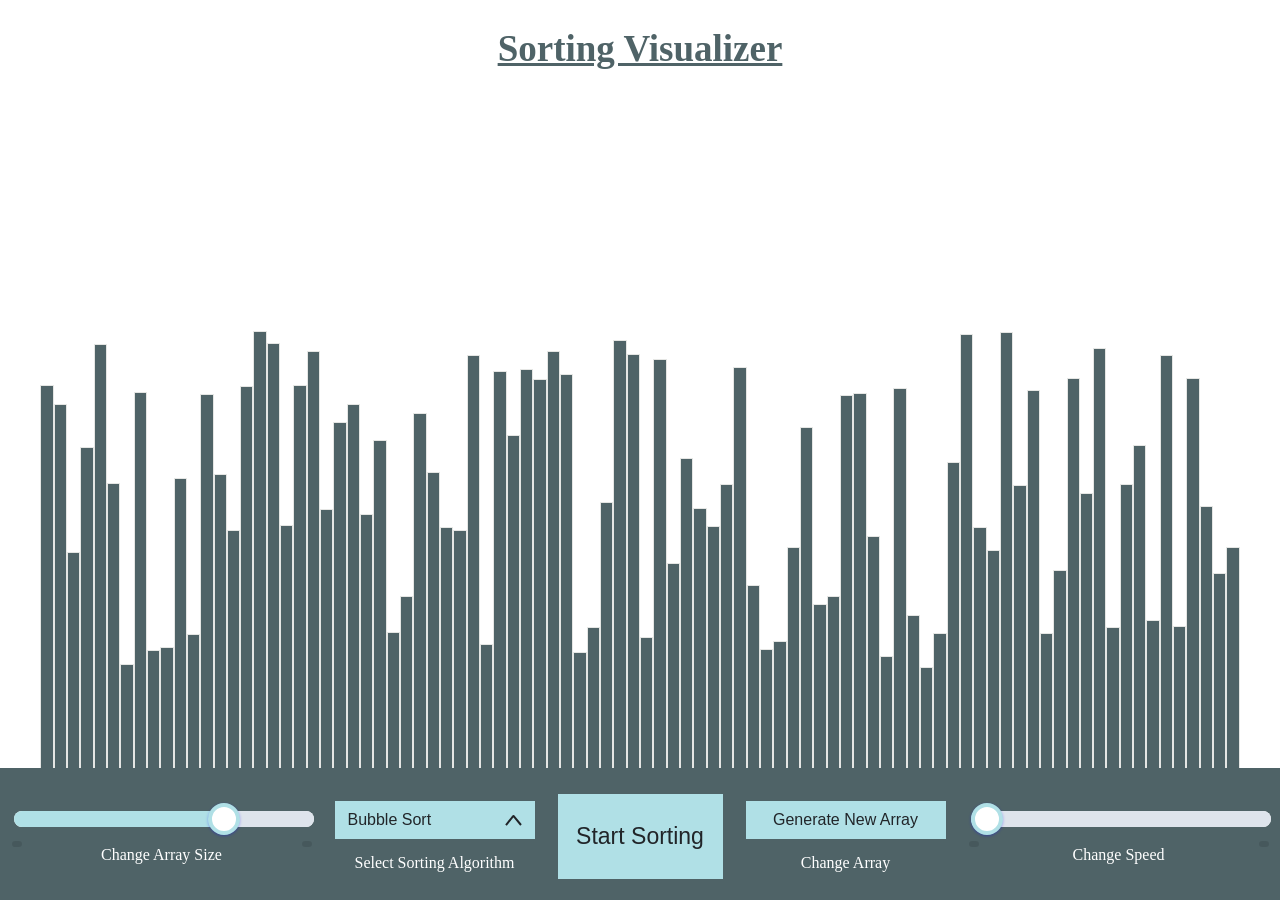
<file: index.html>
<!DOCTYPE html>
<html>
<link rel="stylesheet" href="./CSS/style.css">

<body>
    <div
        style="font-size: 37px;font-weight: bold; padding-top: 27px; text-align: center; text-decoration: underline;color: #4f6367;">
        Sorting Visualizer
    </div>
    <div class="nav">
        <div>

            <div class="range-slider">
                <input id="arrsize" class="range" type="range" step="10" value="90" min="10" max="120">
            </div>
            <div class="label"> Change Array Size </div>
        </div>

        <div>
            <div class="custome-dropdown" style="width: 200px;">
                <button class="custome-dropdown-btn btn" style="text-align:left;"><span id="changealgobtntxt">Bubble
                        Sort</span>

                    <svg id="arrowup" class="show" style="float: right;margin-top: 7px; display: none" width="17"
                        height="11" viewBox="0 0 17 11" fill="none" xmlns="http://www.w3.org/2000/svg">
                        <path d="M1 10.0116C7 2.41158 8.5 0.844913 8.5 1.01158L16 10.0116" stroke="#212529"
                            stroke-width="2" />
                    </svg>
                    <svg id="arrowdown" style="float: right;margin-top: 7px; display: none" width="17" height="12"
                        viewBox="0 0 17 12" fill="none" xmlns="http://www.w3.org/2000/svg">
                        <path d="M16 1.00002C10 8.60002 8.5 10.1667 8.5 10L1 1.00002" stroke="#212529   "
                            stroke-width="2" />
                    </svg>


                </button>
                <div class="menu">
                    <li data-value="1">Bubble Sort</li>
                    <li data-value="2">Merge Sort</li>
                    <li data-value="3">Selection Sort</li>
                    <li data-value="4">Insertion Sort</li>
                </div>
            </div>
            <div class="label"> Select Sorting Algorithm </div>
        </div>
        <button id="startsorting" class="btn" onclick="startSorting()"
            style="width: 165px;font-size: 23px;height: 85px;"> Start
            Sorting </button>
        <div>
            <button id="generatenewarray" class="btn" onclick="generate_array()" style=" width: 200px;">
                Generate New Array</button>
            <div class="label"> Change Array</div>

        </div>
        <div>

            <div class="range-slider">
                <input id="time" class="range range2" type="range" step="100" value="50" min="10" max="510">
            </div>
            <div class="label"> Change Speed </div>
        </div>
    </div>
    <div class="container">
        <div class="mainClass"></div>
    </div>
</body>
<script src="./Scripts/merge.js"></script>
<script src="./Scripts/bubblesort.js"></script>
<script src="./Scripts/selectionsort.js"></script>
<script src="./Scripts/insertionsort.js"></script>
<script src="./Scripts/jqurey.js"></script>
<script src="./Scripts/main.js"></script>


<script src="./Scripts/custome-dropdown.js"></script>
<script src="./Scripts/rangeslider.js"></script>

</html>
</file>
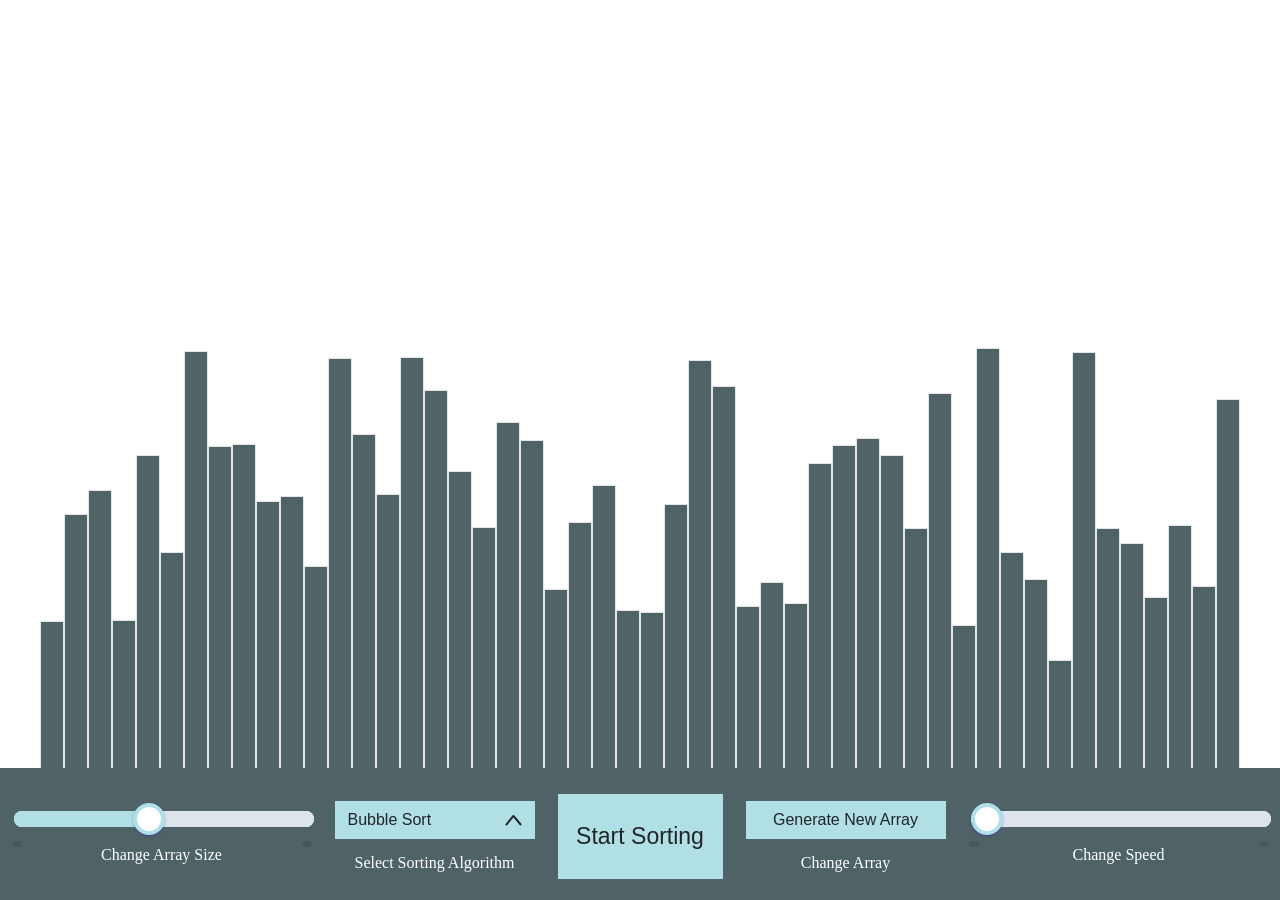
<file: mail.html>
<!DOCTYPE html>
<html>
<link rel="stylesheet" href="./CSS/style.css">

<body>
    <div class="nav">
        <div>

            <div class="range-slider">
                <input id="arrsize" class="range" type="range" step="10" value="50" min="10" max="100">
            </div>
            <div class="label"> Change Array Size </div>
        </div>

        <div>
            <div class="custome-dropdown" style="width: 200px;">
                <button class="custome-dropdown-btn btn" style="text-align:left;"><span id="changealgobtntxt">Bubble
                        Sort</span>

                    <svg style="float: right;margin-top: 7px;" width="17" height="11" viewBox="0 0 17 11" fill="none"
                        xmlns="http://www.w3.org/2000/svg">
                        <path d="M1 10.0116C7 2.41158 8.5 0.844913 8.5 1.01158L16 10.0116" stroke="#212529"
                            stroke-width="2" />
                    </svg>

                </button>
                <div class="menu">
                    <li data-value="1">Bubble Sort</li>
                    <li data-value="2">Merge Sort</li>
                    <li data-value="3">Selection Sort</li>
                    <li data-value="4">Insertion Sort</li>
                </div>
            </div>
            <div class="label"> Select Sorting Algorithm </div>
        </div>
        <button id="startsorting" class="btn" onclick="startSorting()"
            style="width: 165px;font-size: 23px;height: 85px;"> Start
            Sorting </button>
        <div>
            <button id="generatenewarray" class="btn" onclick="generate_array()" style=" width: 200px;">
                Generate New Array</button>
            <div class="label"> Change Array</div>

        </div>
        <div>

            <div class="range-slider">
                <input id="time" class="range range2" type="range" step="100" value="50" min="10" max="510">
            </div>
            <div class="label"> Change Speed </div>
        </div>
    </div>
    <div class="container">
        <div class="mainClass"></div>
    </div>
</body>
<script src="./Scripts/merge.js"></script>
<script src="./Scripts/bubblesort.js"></script>
<script src="./Scripts/selectionsort.js"></script>
<script src="./Scripts/insertionsort.js"></script>
<script src="./Scripts/jqurey.js"></script>
<script src="./Scripts/main.js"></script>


<script src="./Scripts/custome-dropdown.js"></script>
<script src="./Scripts/rangeslider.js"></script>

</html>
</file>
<file: CSS/style.css>
body{ 
    margin: 0;
    
    min-width: 1200px;
    

  } 
  .bar
  {
    width: 10px;
    border:1px solid #e5e6e4;
    border-bottom:none;
    float: left;
    background: #4f6367;; 
  }
  .nav{
    width: 100%;
    height: 100px;
    
    background: #4f6367;
    display: flex;
    position: fixed;
    bottom: 0;
    justify-content: space-around;
    align-items: center;
    padding-bottom: 14px;


  }
  .container{    
    display: flex;
    justify-content: center;
    align-items: center;
    position: fixed;
    width: 100%;
    bottom: 100px;
    border-bottom: 32px solid #4f6367;


  }
  .mainClass{
    width: 1200px;
    display: flex;
    align-items: flex-end;
    justify-content: center;
  }

  

  .range-slider {
    width: 300px; 
    position: relative;  
  }
  .range {
    -webkit-appearance: none;
    width: 100%;
    border-radius: 8px;
  }
  .range:focus {
    outline: none;
  }
  .range::before,
  .range::after {
    position: absolute;
    top: 2rem;
    color: #333;
    font-size: 14px;
    line-height: 1;
    padding: 3px 5px;
    background-color: rgba(0, 0, 0, 0.1);
    border-radius: 4px;
  }
  .range::before {
    left: 0;
    content: attr(data-min);
  }
  .range::after {
    right: 0;
    content: attr(data-max);
  }
  .range::-webkit-slider-runnable-track {
    width: 100%;
    height: 1rem;
    cursor: pointer;
    animate: 0.2s;
    background: linear-gradient(90deg, powderblue var(--range-progress), #dee4ec var(--range-progress));
    border-radius: 1rem;
  }
  .range::-webkit-slider-thumb {
    -webkit-appearance: none;
    border: 0.25rem solid powderblue;
    box-shadow: 0 1px 3px rgba(0, 0, 255, 0.3);
    border-radius: 50%;
    background: #fff;
    cursor: pointer;
    height: 32px;
    width: 32px;
    transform: translateY(calc(-50% + 8px));
  } 
  .range2::-webkit-slider-runnable-track {
    width: 100%;
    height: 1rem;
    cursor: pointer;
    animate: 0.2s;
    background: linear-gradient(90deg, powderblue var(--range-progress2), #dee4ec var(--range-progress2));
    border-radius: 1rem;
  }

  
  .btn {
    display: inline-block;
    font-weight: 400;
    color: #212529;
    text-align: center;
    vertical-align: middle;
    -webkit-user-select: none;
    -moz-user-select: none;
    -ms-user-select: none;
    user-select: none;
    background-color: transparent;
    border: 1px solid transparent;
    padding: 0.375rem 0.75rem;
    font-size: 1rem;
    line-height: 1.5; 
    transition: color 0.15s ease-in-out, background-color 0.15s ease-in-out, border-color 0.15s ease-in-out, box-shadow 0.15s ease-in-out;
    background: powderblue;
    width:100%;
    cursor: pointer;
  }

  .custome-dropdown{
    position: relative; 
  }
  .custome-dropdown>.menu {
    width: calc(100% - 2px);
    display: none;
    position:absolute;
    left: 0;
    overflow: hidden;
    background: white;
    border-left: 1px solid #bdbdbd;
    border-right: 1px solid #bdbdbd; 
    bottom: 38px;
  }
  .custome-dropdown>.menu>li{
    width: 100%;
    list-style: none;
    padding: 10px 7px;
    border-bottom: 1px solid #bdbdbd;
    
    cursor: pointer;
  } 
  .show{
    display: block !important; 
  }
  .btn:disabled,.range:disabled
  {    opacity: 0.5;
  }
  .label{
    color: #fff;
    width: 100%;
    text-align: center;
    
    margin-top: 15px;
  }
</file>
